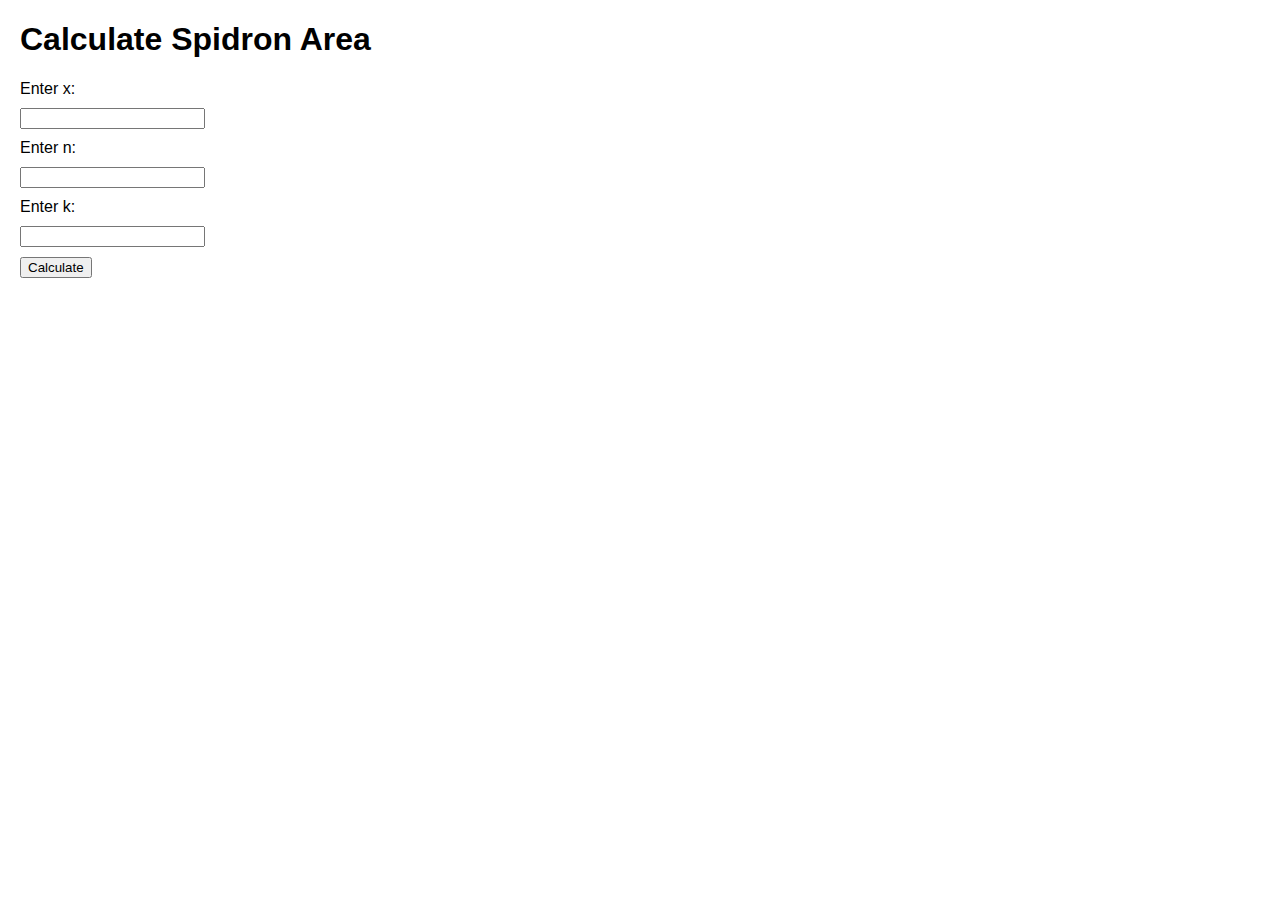
<file: Index.html>
<!DOCTYPE html>
<html lang="en">
<head>
    <meta charset="UTF-8">
    <meta name="viewport" content="width=device-width, initial-scale=1.0">
    <title>Calculate Spidron Area</title>
    <style>
        body {
            font-family: Arial, sans-serif;
            margin: 20px;
        }
        label, input, button {
            display: block;
            margin-bottom: 10px;
        }
    </style>
</head>
<body>
    <h1>Calculate Spidron Area</h1>
    <label for="x">Enter x:</label>
    <input type="number" id="x">
    
    <label for="n">Enter n:</label>
    <input type="number" id="n">
    
    <label for="k">Enter k:</label>
    <input type="number" id="k">
    
    <button onclick="calculateArea()">Calculate</button>
    
    <h2 id="result"></h2>

    <script src="script.js"></script>
</body>
</html>
</file>
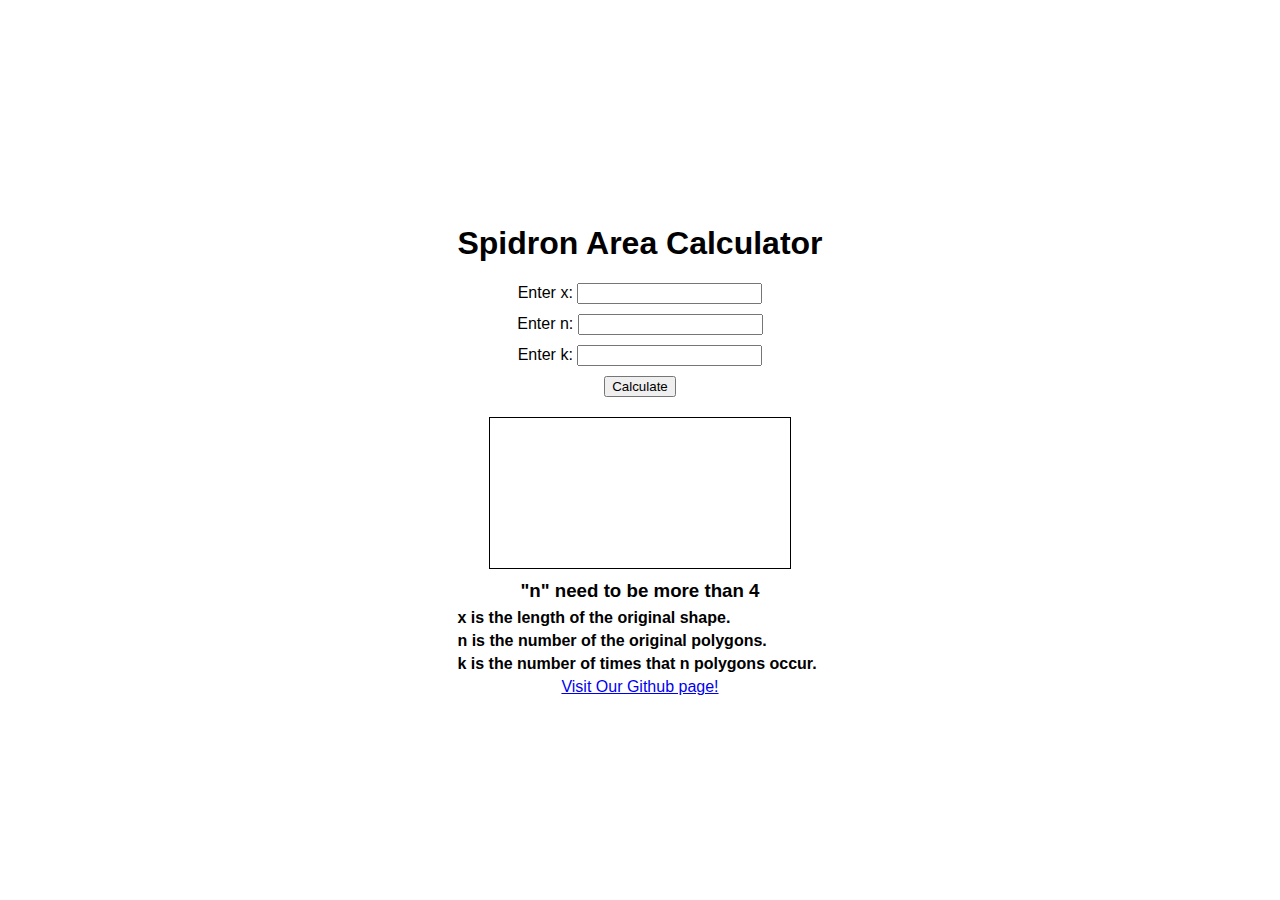
<file: index.html>
<!DOCTYPE html>
<html lang="en">
<head>
    <meta charset="UTF-8">
    <meta name="viewport" content="width=device-width, initial-scale=1.0">
    <title>Spidron Area Calculator</title>
    <link rel="stylesheet" href="styles.css">
</head>
<body>
    <div class="container">
        <h1>Spidron Area Calculator</h1>
        <div class="input-group">
            <label for="x">Enter x:</label>
            <input type="number" id="x" name="x">
        </div>
        <div class="input-group">
            <label for="n">Enter n:</label>
            <input type="number" id="n" name="n">
        </div>
        <div class="input-group">
            <label for="k">Enter k:</label>
            <input type="number" id="k" name="k">
        </div>
        <button onclick="calculateAndPlot()">Calculate</button>
        <div id="result"></div>
        <canvas id="spidronCanvas"></canvas>
        <h3>"n" need to be more than 4</h3>
        <h4> x is the length of the original shape.</h4>
        <h4> n is the number of the original polygons.</h4>
        <h4> k is the number of times that n polygons occur.</h4>

        <nav>
            <a href="https://github.com/Half-Wave-Reactifier/Spidron-Graph-Area-Calculator?tab=readme-ov-file">Visit Our Github page!</a>

        </nav>
        
    </div>
    <script src="script.js"></script>
</body>
</html>
</file>
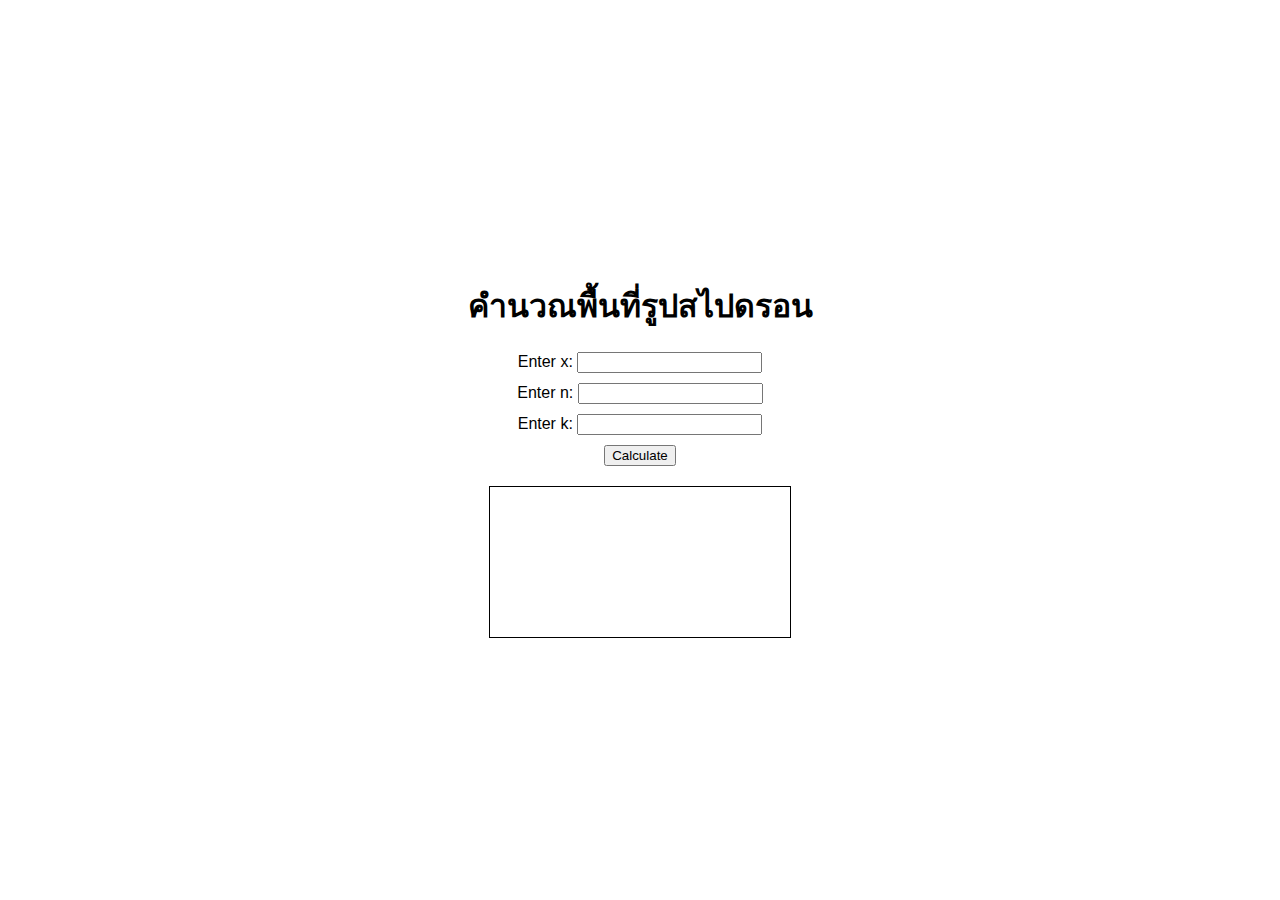
<file: index(notuse).html>
<!DOCTYPE html>
<html lang="en">
<head>
    <meta charset="UTF-8">
    <meta name="viewport" content="width=device-width, initial-scale=1.0">
    <title>Spidron Area Calculator</title>
    <link rel="stylesheet" href="styles.css">
</head>
<body>
    <div class="container">
        <h1>คำนวณพื้นที่รูปสไปดรอน</h1>
        <div class="input-group">
            <label for="x">Enter x:</label>
            <input type="number" id="x" name="x">
        </div>
        <div class="input-group">
            <label for="n">Enter n:</label>
            <input type="number" id="n" name="n">
        </div>
        <div class="input-group">
            <label for="k">Enter k:</label>
            <input type="number" id="k" name="k">
        </div>
        <button onclick="calculateAndPlot()">Calculate</button>
        <div id="result"></div>
        <canvas id="spidronCanvas"></canvas>
    </div>
    <script src="script.js"></script>
</body>
</html>
</file>
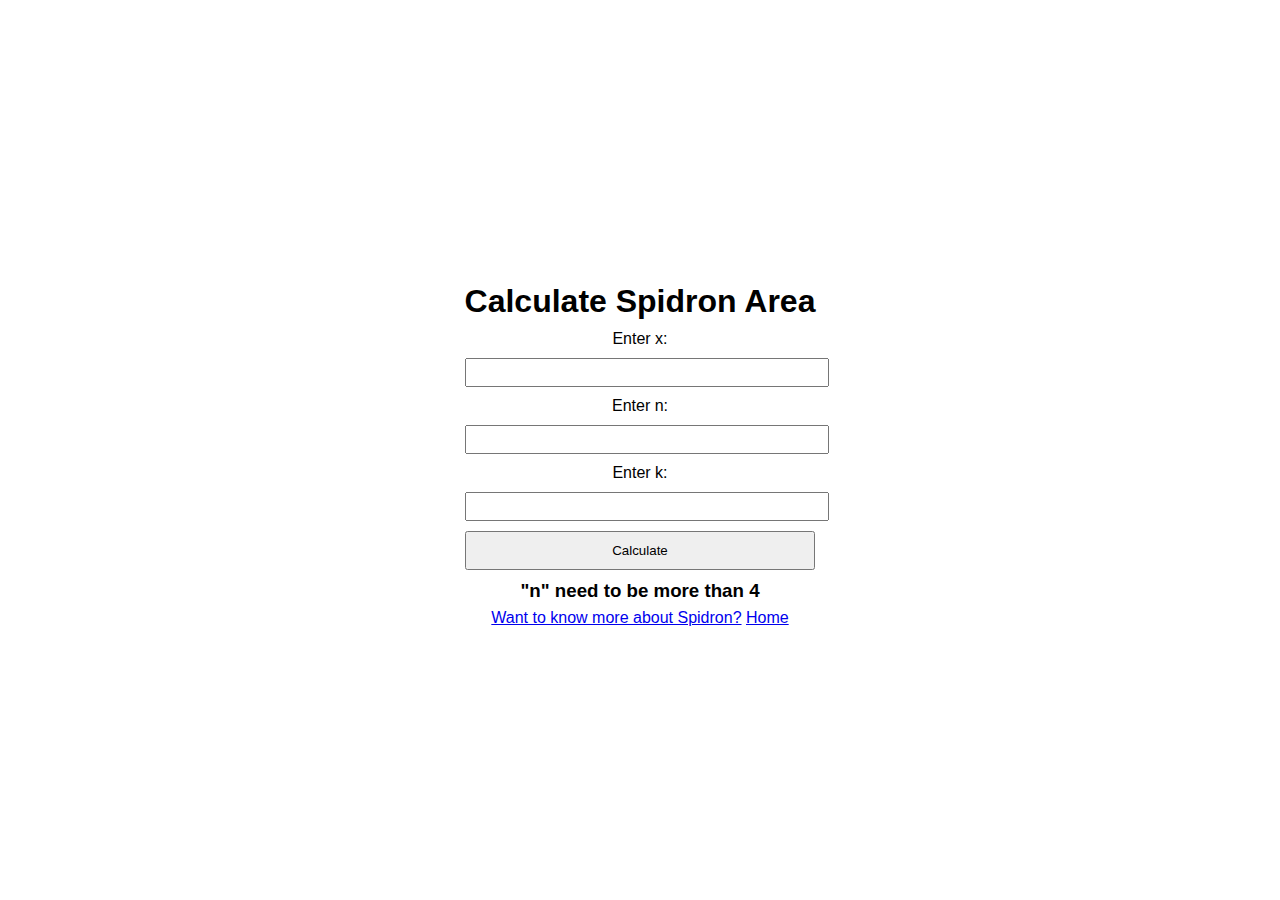
<file: index(Original BackUp).html>
<!DOCTYPE html>
<html lang="en">
<head>
    <meta charset="UTF-8">
    <meta name="viewport" content="width=device-width, initial-scale=1.0">
    <title>Calculate Spidron Area</title>
    <link rel="stylesheet" href="style.css"
    
</head>
<body>
    
    <div class="container">
        <h1>Calculate Spidron Area</h1>
        <label for="x">Enter x:</label>
        <input type="number" id="x">
        
        <label for="n">Enter n:</label>
        <input type="number" id="n">
        
        <label for="k">Enter k:</label>
        <input type="number" id="k">
        
        <button onclick="calculateArea()">Calculate</button>
        
        <h2 id="result"></h2>
        <h3>"n" need to be more than 4</h3>
        <nav>
            <a href="what is spidron.html" class="menu">Want to know more about Spidron?</a>
            <a href="index.html" class="menu">Home</a>
            
                
            </nav>
    </div>
    
    <script src="script.js"></script>
</body>
</html>


    <script src="script.js"></script>
</body>
</html>
</file>
<file: styles.css>
body {
    font-family: "Chakra Petch", sans-serif;
    background-image: url('https://wallpapercave.com/wp/wp13928484.jpg');
    background-size: cover;
    display: flex;
    justify-content: center;
    align-items: center;
    height: 100vh;
    margin: 0;
}

.container {
    background-color: rgba(255, 255, 255, 0.8);
    padding: 20px;
    border-radius: 10px;
    text-align: center;
}

.input-group {
    margin: 10px 0;
}

canvas {
    border: 1px solid #000;
    margin-top: 20px;
}
h3 {
    margin: 7px 0;
    }
h4 {
    margin: 5px 0;
    text-align: left;
   }
</file>
<file: style.css>
body {
            font-family: 'Comic Sans MS', sans-serif;
            margin: 0;
            height: 100vh;
            display: flex;
            justify-content: center;
            align-items: center;
            background-image: url('https://512pixels.net/downloads/macos-wallpapers-thumbs/10-0_10.1--thumb.png');
            background-size: cover;
            background-position: center;
        }
        .container {
            background: rgba(255, 255, 255, 0.8);
            padding: 20px;
            border-radius: 10px;
            text-align: center;
        }
        label, input, button {
            display: block;
            margin-bottom: 10px;
            width: 100%;
        }
        input {
            padding: 5px;
        }
        button {
            padding: 10px;
            cursor: pointer;
        }
        h1, h2 {
            margin: 10px 0;
        }
         h3 {
            margin: 7px 0;
        }
</file>
